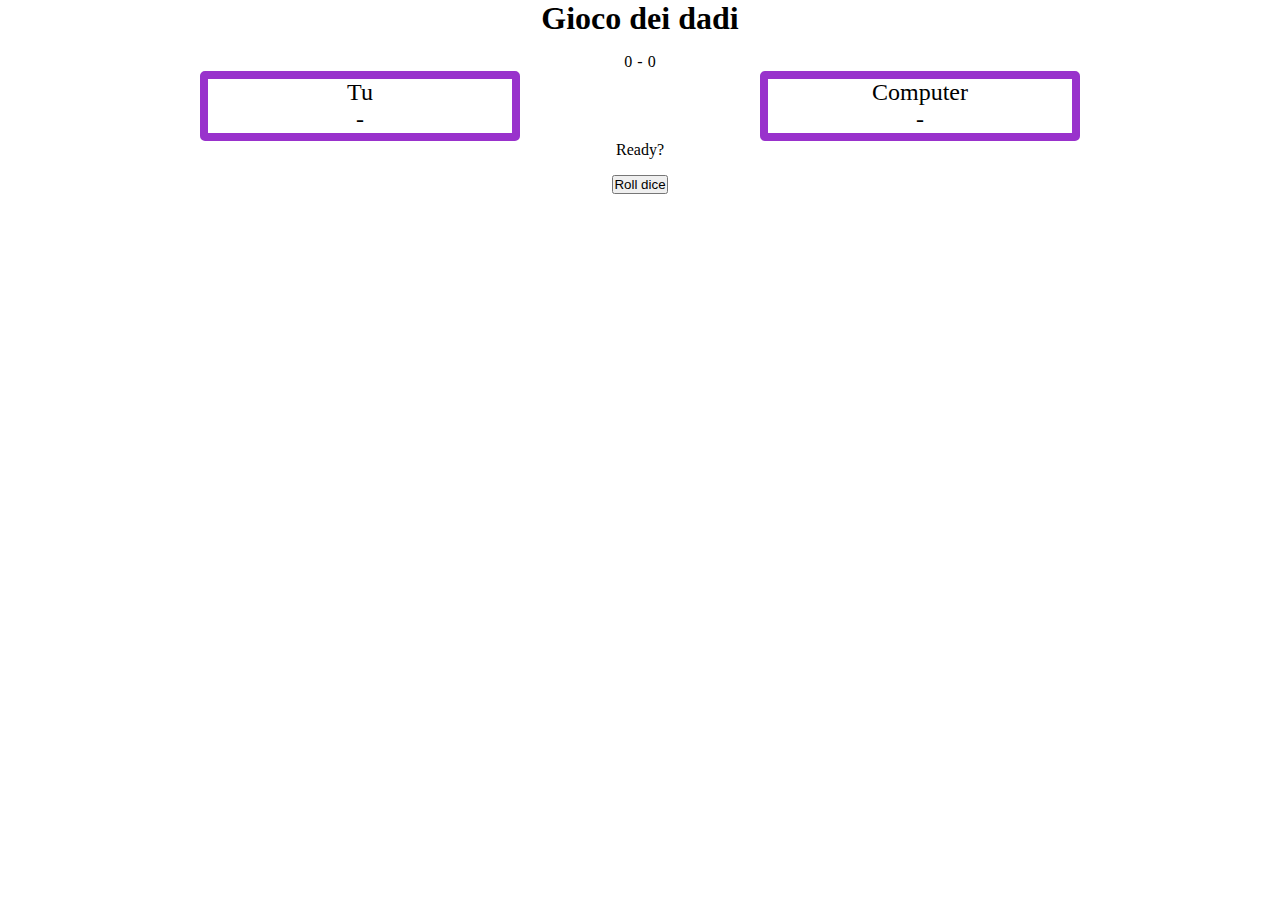
<file: gioco-dei-dadi/index.html>
<!DOCTYPE html>
<html lang="en">
<head>
    <meta charset="UTF-8">
    <meta name="viewport" content="width=device-width, initial-scale=1.0">
    <title>Gioco dei dadi</title>
    <link rel="stylesheet" href="style/style.css">
</head>
<body>
    <h1>
        Gioco dei dadi
    </h1>
    <div id="gaming-table">
        <div id="scores-points">
            <p id="player-score">
                0
            </p>
            <p>
                -
            </p>
            <p id="computer-score">
                0
            </p>
        </div>
        <div id="dice-container">
            <div id="player-dice">
                <p>Tu</p>
                <p id="player-roll-number">
                    -
                </p>
            </div>
            <div id="computer-dice">
                <p>Computer</p>
                <p id="computer-roll-number">
                    -
                </p>
            </div>
            
        </div>
        <p id="win-message">Ready?</p>
        <button id="roll-dice-btn">
            Roll dice
        </button>
    </div>
    <script src="js/script.js"></script>
</body>
</html>
</file>
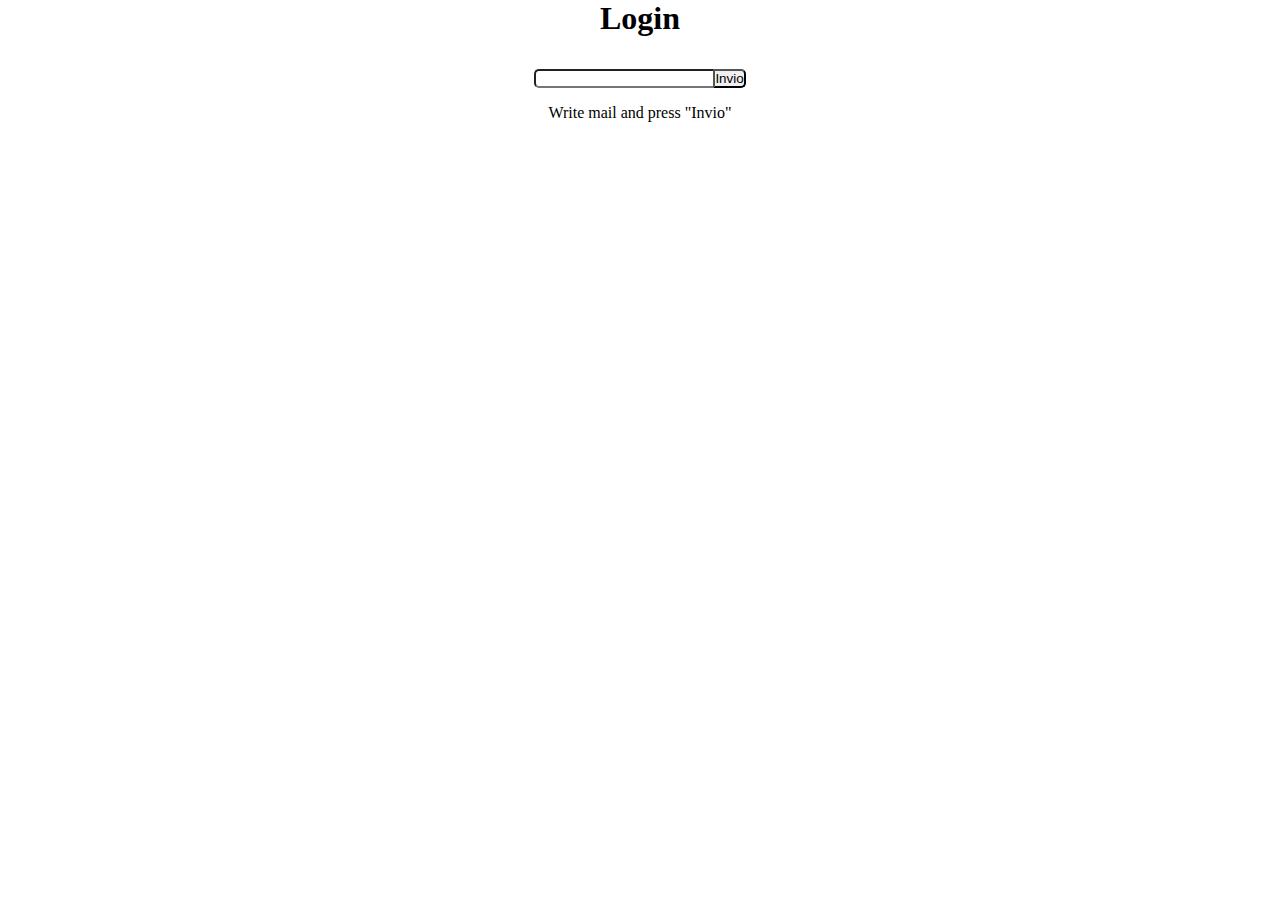
<file: mail/index.html>
<!DOCTYPE html>
<html lang="en">
<head>
    <meta charset="UTF-8">
    <meta name="viewport" content="width=device-width, initial-scale=1.0">
    <title>Mail</title>
    <link rel="stylesheet" href="style/style.css">
</head>
<body>
    <div id="content">
        <h1>
            Login
        </h1>
        <form>
            <input id="mail-input" type="text">
            <button id="btn">
                Invio
            </button>
        </form>
        <p id="mail-access-status">
            Write mail and press "Invio"
        </p>
    </div>
    <script src="js/script.js"></script>
</body>
</html>
</file>
<file: gioco-dei-dadi/style/style.css>
* {
    margin: 0;
    padding: 0;
    box-sizing: border-box;
}

h1{
    text-align: center;
    margin-bottom: 1rem;
}

#scores-points {
    display: flex;
    justify-content: center;
    gap: 5px;
}

#gaming-table {
    display: flex;
    flex-direction: column;
    align-items: center;
}

#dice-container {
    display: flex;
    font-size: 1.5rem;
    gap: 15rem;
}

#dice-container div {
    border: 0.5rem solid darkorchid;
    border-radius: 5px;
    width: 20rem;
    text-align: center;
}

#win-message {
    margin-bottom: 1rem;
}
</file>
<file: mail/style/style.css>
* {
    margin: 0;
    padding: 0;
    box-sizing: border-box;
}

#content {
    display: flex;
    flex-direction: column;
    align-items: center;
}

h1 {
    margin-bottom: 2rem;
}

form {
    display: flex;
    margin-bottom: 1rem;
}

#mail-input {
    border-top-left-radius: 5px;
    border-bottom-left-radius: 5px;
    border-right: 0;
}

#btn {
    border-top-right-radius: 5px;
    border-bottom-right-radius: 5px;
}
</file>
